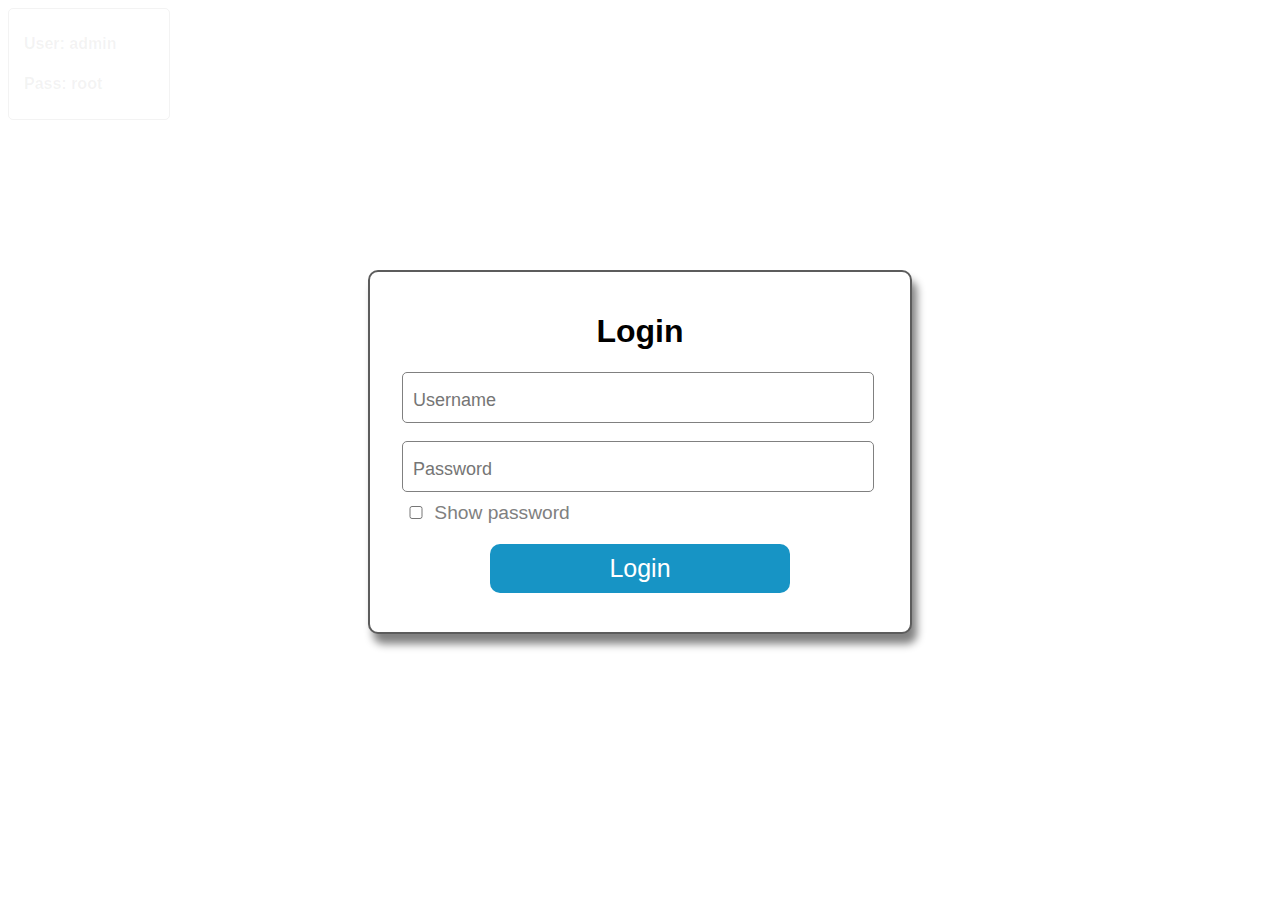
<file: index.html>
<!DOCTYPE html>
<html lang="en">
<head>
    <meta charset="UTF-8">
    <meta name="viewport" content="width=device-width, initial-scale=1.0">
    <link rel="stylesheet" href="style.css">
    <link rel="icon" href="icon/icon.png">
    <title>Login UI</title>
</head>
<body>
    
    <div class="default">
        <h4>User: admin</h4>
        <h4>Pass: root</h4>
    </div>

    <div class="text">
        <div class="container">
            <h1>Login</h1>
            <div class="info">
                <input type="email" name="Username" id="username" placeholder="Username">
                <div></div>
                <br>
                <input type="password" name="Password" id="password" placeholder="Password">
                <div class="show">
                    <input type="checkbox" name="showpass" id="showPassword">
                    <label for="showPassword">Show password</label>
                </div>
            </div>
            <div class="click">
                <button type="submit">Login</button>
                <p id="wrong"></p>
                <p id="userX"></p>
                <p id="passX"></p>
                <p id="good"></p>
            </div>
        </div>
    </div>

    <script src="script.js"></script>
</body>
</html>
</file>
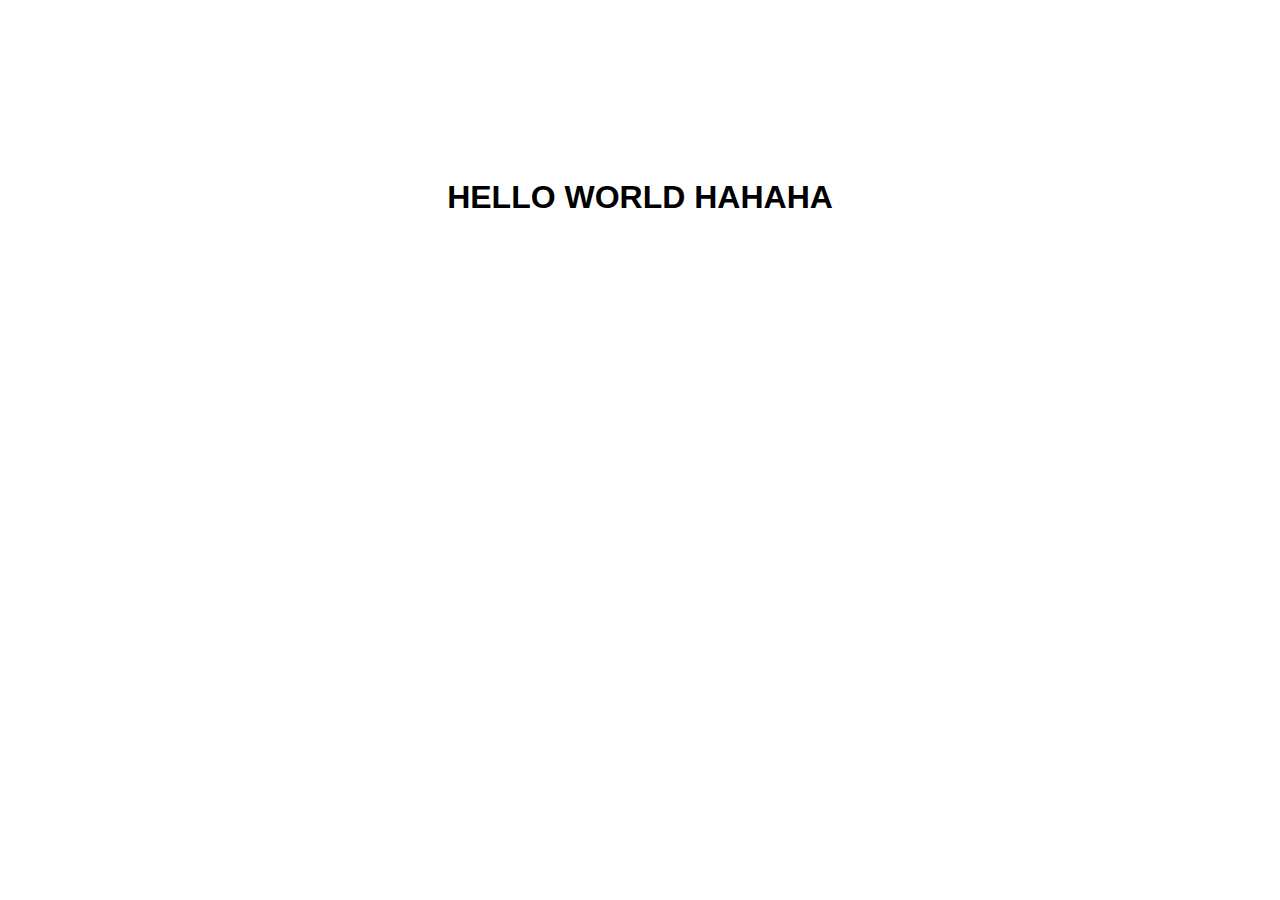
<file: mainpage.html>
<!DOCTYPE html>
<html lang="en">
<head>
    <meta charset="UTF-8">
    <meta name="viewport" content="width=device-width, initial-scale=1.0">
    <link rel="stylesheet" href="style.css">
    <title>Hello world</title>
</head>
<body>

    <div class="text">
        <h1>HELLO WORLD HAHAHA</h1>
    </div>
    

    <script src="script.js"></script>
</body>
</html>
</file>
<file: style.css>
body{
    font-family: 'Trebuchet MS', 'Lucida Sans Unicode', 'Lucida Grande', 'Lucida Sans', Arial, sans-serif;
}

.default{
    border: 1px solid rgba(128, 128, 128, 0.093);
    padding: 5px;
    width: 150px;
    border-radius: 5px;
}

h4{
    padding-left: 10px;
    color: rgba(128, 128, 128, 0.093);
}

.container{
    background-color: white;
    width: 500px;
    padding: 20px;
    border-radius: 10px;
    border: 2px solid rgba(0, 0, 0, 0.639);
    box-shadow: 5px 10px 8px gray;
}

.text{
    justify-items: center;
    padding-top: 150px;
}

.show{
    padding-top: 10px;
    font-size: larger;
}

label{
    color: gray;
}

h1{
    text-align: center;
}

input{
    padding: 10px;
    font-size: 25px;
    width: 450px;
    border-radius: 5px;
    outline: none;
    border: 1px solid gray;
}

input:focus{
    border: 2px solid rgb(23, 148, 197);
}

input::placeholder{
    font-size: large;
}

input[type="checkbox"]{
    width: 20px;
}

.info{
    padding-left: 12px;
}

.click{
    text-align: center;
    padding-top: 20px;
}

button{
    cursor: pointer;
    background-color: rgb(23, 148, 197);
    color: white;
    border-radius: 10px;
    border: none;    
    width: 300px;
    padding: 10px;
    font-size: 25px;
}

button:hover{
    background-color: rgba(23, 148, 197, 0.872);
}

p{
    color: red;
    font-size: larger;
}

p[id="good"]{
    color: green;
    font-size: larger;
}

@media (max-width: 400px) {
    h1 {
        font-size: 30px;
    }

    input {
        font-size: 20px;
    }

    button {
        font-size: 20px;
    }

    .text {
        padding-top: 50px;
        
    }
}

@media (max-width: 400px) {
    h1 {
        font-size: 20px;
    }

    input {
        font-size: 18px;
    }

    button {
        font-size: 18px;
    }

    .container {
        padding: 20px;
        padding-left: 150px;
    }
}
</file>
